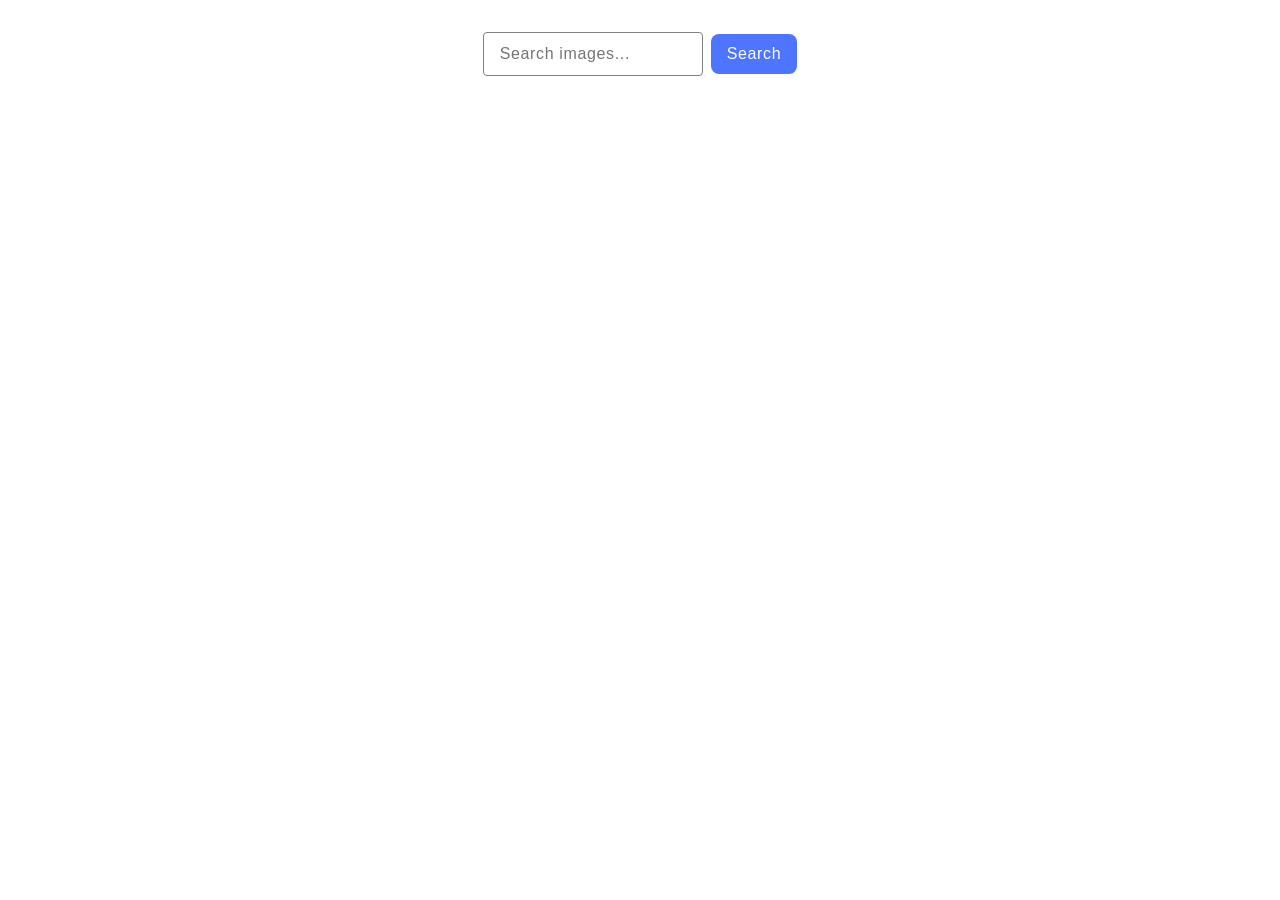
<file: src/index.html>
<!doctype html>
<html lang="en">
  <head>
    <meta charset="UTF-8" />
    <link rel="icon" type="image/svg+xml" href="/favicon.svg" />
    <meta name="viewport" content="width=device-width, initial-scale=1.0" />
    <title>goit-js-hw-12</title>
    <link rel="stylesheet" href="./css/styles.css" />
  </head>
  <body>
    <main>
      <div class="container">
        <form class="form">
          <label>
            <input
              class="input"
              type="text"
              name="search-text"
              placeholder="Search images..."
              required
            />
          </label>
          <button class="btn" type="submit">Search</button>
        </form>
        <ul class="gallery"></ul>
        <button class="load-more btn" type="button">Load more</button>
        <div class="loader-wrapper"><div class="loader"></div></div>
      </div>
    </main>
    <script type="module" src="./main.js"></script>
  </body>
</html>
</file>
<file: src/css/styles.css>
/**
  |============================
  | include css partials with
  | default @import url()
  |============================
*/
/* Common styles */
@import url('./reset.css');
@import url('./base.css');
@import url('./loader.css');
@import url('./gallery.css');
</file>
